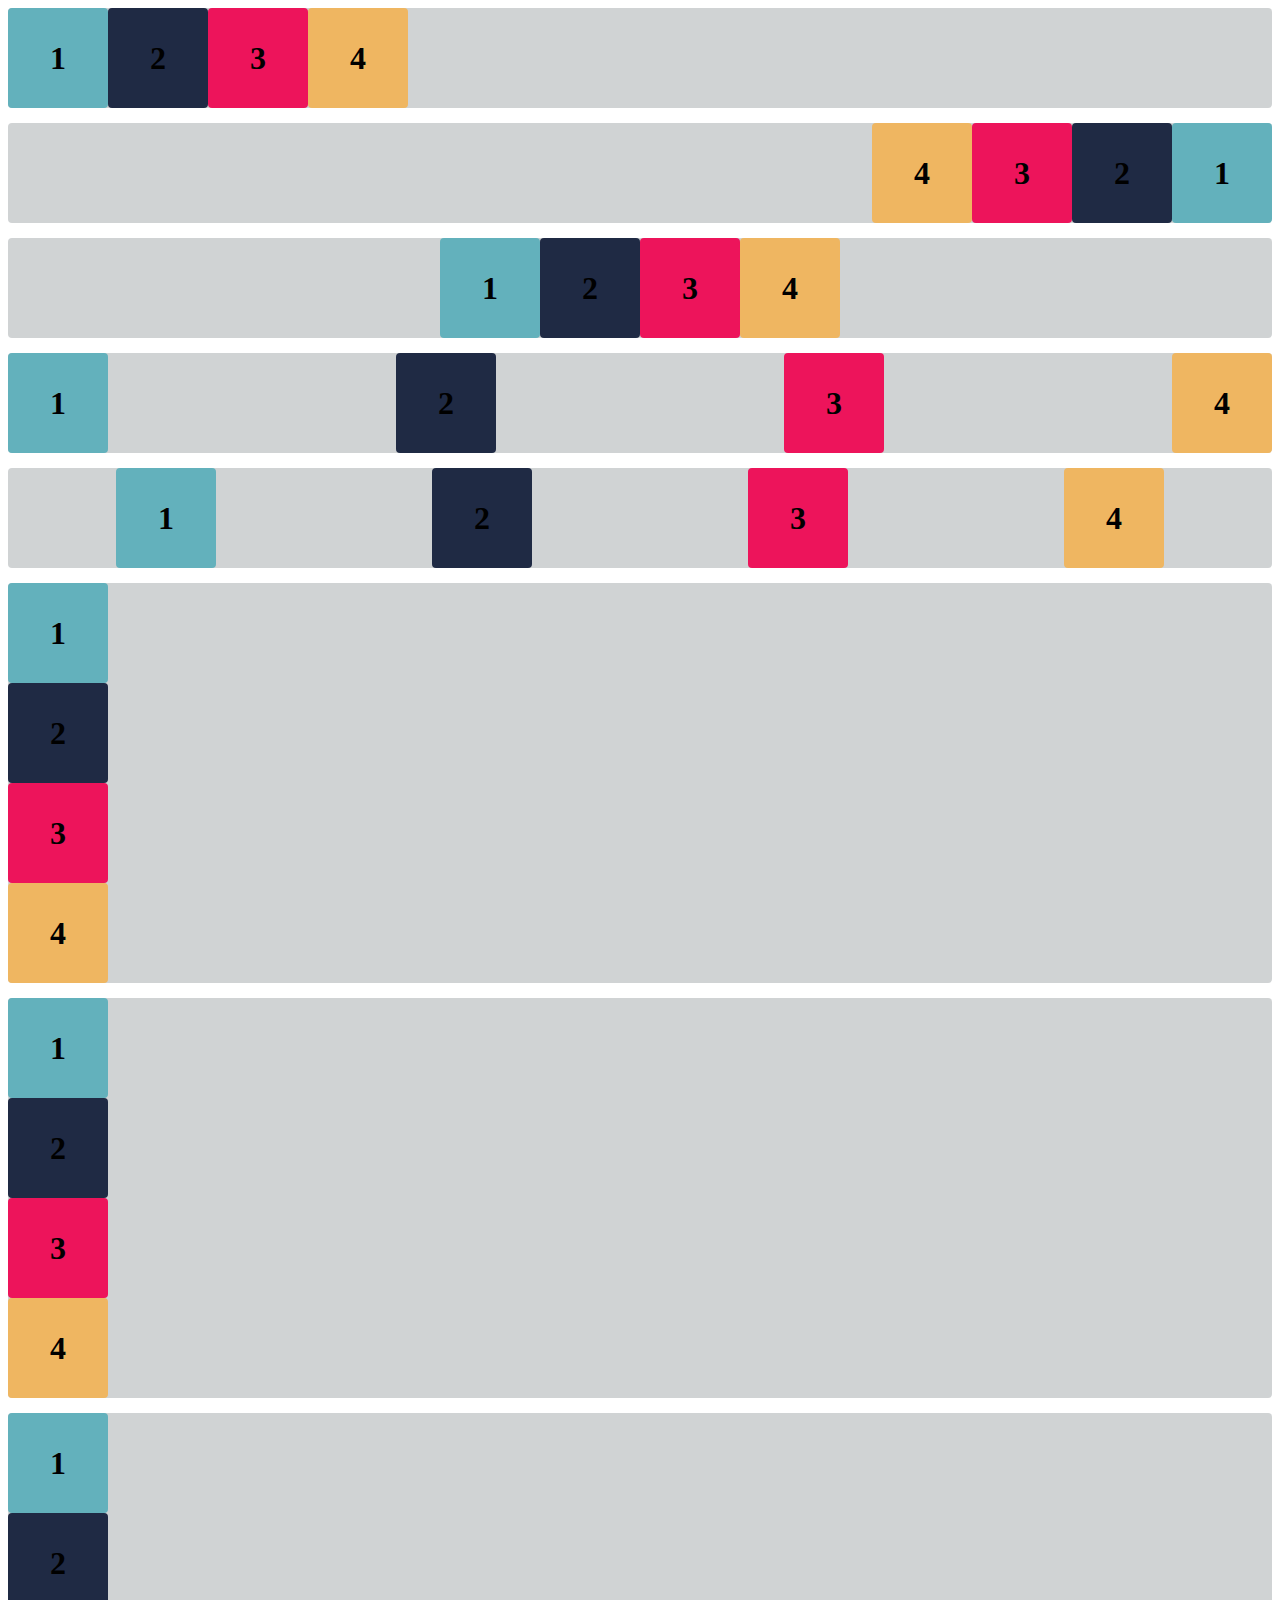
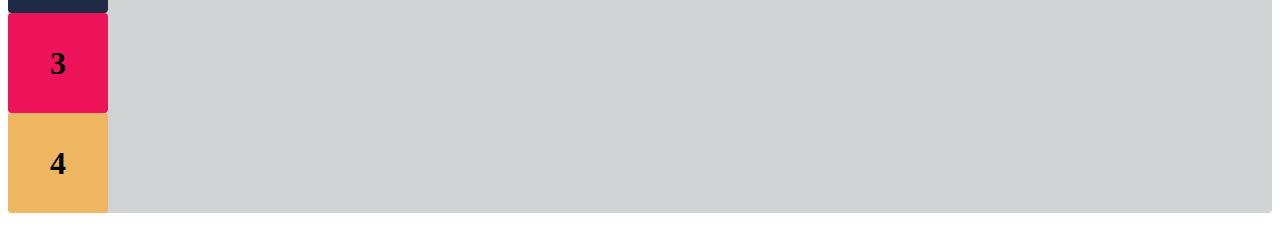
<file: Documents/faculdade/Atividade FlexBox/Exercicios_flexbox/index.html>
<!DOCTYPE html>
<html lang="en">

<head>
    <meta charset="UTF-8">
    <meta http-equiv="X-UA-Compatible" content="IE=edge">
    <meta name="viewport" content="width=device-width, initial-scale=1.0">
    <title>Flex-box</title>
    <link rel="stylesheet" href="estilo.css">
</head>

<body>

    <div class="base container1">
        <div class="flex-item box1"><h1>1</h1></div>
        <div class="flex-item box2"><h1>2</h1></div>
        <div class="flex-item box3"><h1>3</h1></div>
        <div class="flex-item box4"><h1>4</h1></div>
    </div>
    <div class="base container2">
        <div class="flex-item box1"><h1>1</h1></div>
        <div class="flex-item box2"><h1>2</h1></div>
        <div class="flex-item box3"><h1>3</h1></div>
        <div class="flex-item box4"><h1>4</h1></div>
    </div>
    <div class="base container3">
        <div class="flex-item box1"><h1>1</h1></div>
        <div class="flex-item box2"><h1>2</h1></div>
        <div class="flex-item box3"><h1>3</h1></div>
        <div class="flex-item box4"><h1>4</h1></div>
    </div>
    <div class="base container4">
        <div class="flex-item box1"><h1>1</h1></div>
        <div class="flex-item box2"><h1>2</h1></div>
        <div class="flex-item box3"><h1>3</h1></div>
        <div class="flex-item box4"><h1>4</h1></div>
    </div>
    <div class="base container5">
        <div class="flex-item box1"><h1>1</h1></div>
        <div class="flex-item box2"><h1>2</h1></div>
        <div class="flex-item box3"><h1>3</h1></div>
        <div class="flex-item box4"><h1>4</h1></div>
    </div>
    <div class="base container6">
        <div class="flex-item box1"><h1>1</h1></div>
        <div class="flex-item box2"><h1>2</h1></div>
        <div class="flex-item box3"><h1>3</h1></div>
        <div class="flex-item box4"><h1>4</h1></div>
    </div>
    <div class="base container7">
        <div class="flex-item box1"><h1>1</h1></div>
        <div class="flex-item box2"><h1>2</h1></div>
        <div class="flex-item box3"><h1>3</h1></div>
        <div class="flex-item box4"><h1>4</h1></div>
    </div>
    <div class="base container8">
        <div class="flex-item box1"><h1>1</h1></div>
        <div class="flex-item box2"><h1>2</h1></div>
        <div class="flex-item box3"><h1>3</h1></div>
        <div class="flex-item box4"><h1>4</h1></div>
    </div>

</body>

</html>
</file>
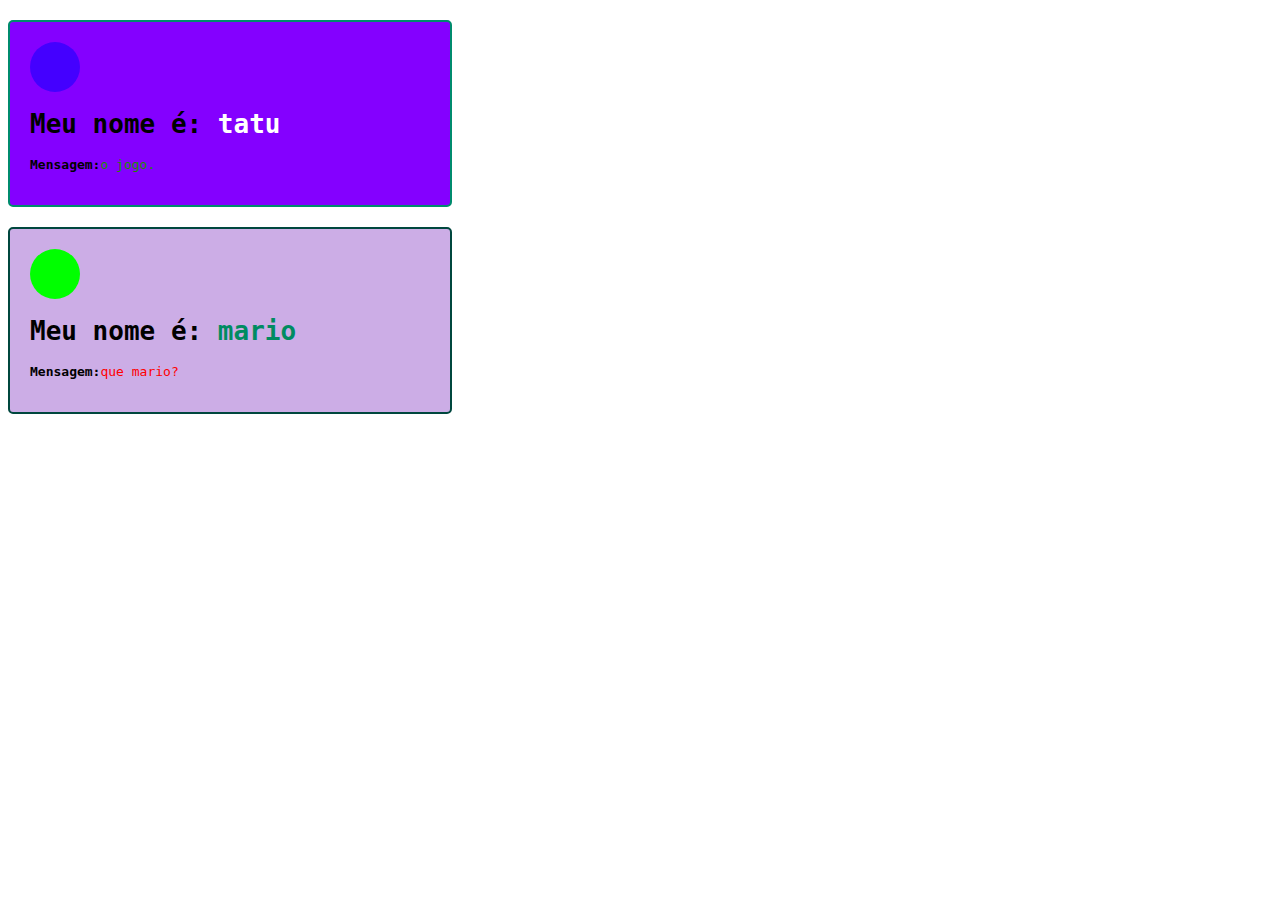
<file: css/cssembutido.html>
<!DOCTYPE html>
<html lang="en">
<head>
    <meta charset="UTF-8">
    <meta http-equiv="X-UA-Compatible" content="IE=edge">
    <meta name="viewport" content="width=device-width, initial-scale=1.0">
    <title>CSS EMBUTIDO</title>
</head>
    
<body>
    <div style="background-color: rgb(132, 0, 255); width: 400px; padding: 20px ; border: 2px solid rgb(0, 139, 109); border-radius: 5px; margin-top: 20px;">
        <div style="background-color:rgb(68, 0, 255); width: 50px; height: 50px; border-radius: 50px;"></div>
        <h1 style="font-family: monospace;">Meu nome é: <span style="color:rgb(255, 255, 255)">tatu</span></h1>
        <p style="font-family: monospace;"><b>Mensagem:</b><span style="color: rgb(28, 139, 0);">o jogo.</span></p>
    </div>

    <div style="background-color: rgb(204, 173, 230); width: 400px; padding: 20px ; border: 2px solid rgb(0, 71, 62); border-radius: 5px; margin-top: 20px">
        <div style="background-color:rgb(0, 255, 0); width: 50px; height: 50px; border-radius: 50px;"></div>
        <h1 style="font-family: monospace;">Meu nome é: <span style="color:rgb(0, 139, 97)">mario</span></h1>
        <p style="font-family: monospace;"><b>Mensagem:</b><span style="color: rgb(255, 0, 0);">que mario?</span></p>
    </div> 
</body>
</html>
</file>
<file: Documents/faculdade/Atividade FlexBox/Exercicios_flexbox/estilo.css>
.flex-item {
    width: 100px;
    height: 100px;
    border-radius: 4px;
    display: flex;
    align-items: center;
}

.base {
    margin-bottom: 15px;
    background-color: #d0d3d4;
    border-radius: 4px;
}

.box1 {
    background-color: #63b1bc;
}

.box2 {
    background-color: #1f2a44;
}

.box3 {
    background-color: #ed145b;
}

.box4 {
    background-color: #efb661;
}

h1 {
    width: fit-content;
    margin: auto;
}

/* Insira o código abaixo */

.container1 {
    display: flex;
    flex-direction: row;
}

.container2 {
    display: flex;
    flex-direction:row-reverse;
}

.container3 {
   display: flex;
    justify-content: center;
}

.container4 {
    display: flex;
    justify-content: space-between;
}

.container5 {
    display: flex;
    justify-content: space-around;
}
.container-6 {
    display: flex;
    justify-content: space-evenly; 
}
.container-7 {
    display: flex;
    flex-direction: column-reverse;
}
.container-8 {
    display: flex;
    flex-direction: row-reverse;
    justify-content: left 
}
</file>
